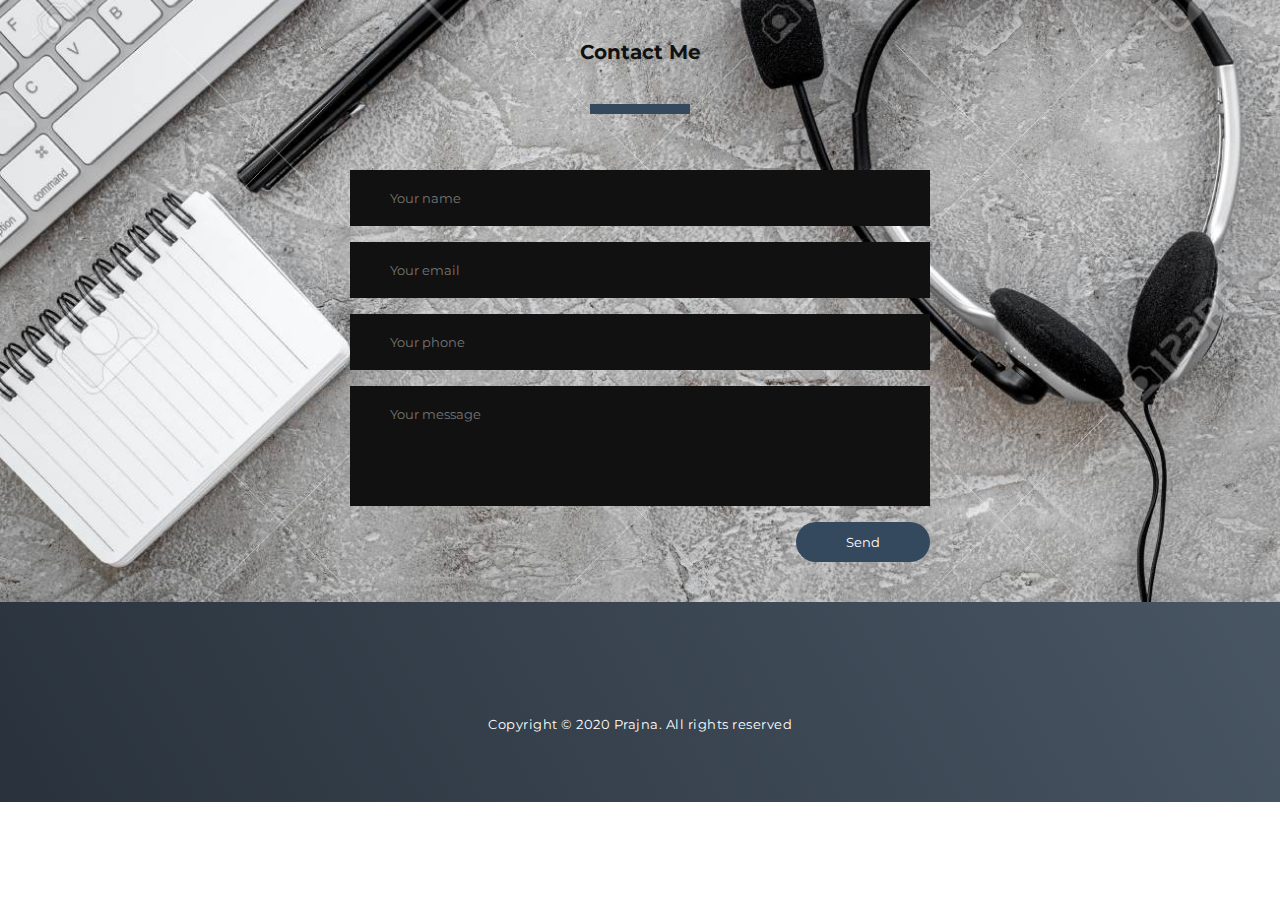
<file: contact-index.html>
<!DOCTYPE html>
<html lang="en" dir="ltr">
  <head>
    <meta charset="utf-8">
    <title></title>
    <link rel="stylesheet" href="style.css">
    <meta name="viewport" content="width=device-width, initial-scale=1">
  </head>
  <body>

<div class="contact-section">

  <h1>Contact Me</h1>
  <div class="border"></div>
  <form class="contact-form" action="index.html" method="post">
    <input type="text" class="contact-form-text" placeholder="Your name">
    <input type="email" class="contact-form-text" placeholder="Your email">
    <input type="text" class="contact-form-text" placeholder="Your phone">
    <textarea class="contact-form-text" placeholder="Your message"></textarea>
    <input type="submit" class="contact-form-btn" value="Send">
    <a href="index.html"></a>
  </form>
</div>
<section id="footer">
  <div class="footer container">
    <p><b>Copyright © 2020 Prajna. All rights reserved</b></p>
  </div>
</section>


  </body>
</html>
</file>
<file: style.css>
@import 'https://fonts.googleapis.com/css?family=Montserrat:300, 400, 700&display=swap';
* {
	padding: 0;
	margin: 0;
	box-sizing: border-box;
}
html {
	font-size: 10px;
	font-family: 'Montserrat', sans-serif;
	scroll-behavior: smooth;
}
a {
	text-decoration: none;
}
.container {
	min-height: 100vh;
	width: 100%;
	display: flex;
	align-items: center;
	justify-content: center;
}
img {
	height: 100%;
	width: 100%;
	object-fit: cover;
}
p {
	color: black;
	font-size: 1.4rem;
	margin-top: 5px;
	line-height: 2.5rem;
	font-weight: 300;
	letter-spacing: .05rem;
}
.section-title {
	font-size: 4rem;
	font-weight: 300;
	color: black;
	margin-bottom: 10px;
	text-transform: uppercase;
	letter-spacing: .2rem;
	text-align: center;
}
.section-title span {
	color: crimson;
}

.cta {
	display: inline-block;
	padding: 10px 30px;
	color: white;
	background-color: transparent;
	border: 2px solid crimson;
	font-size: 2rem;
	text-transform: uppercase;
	letter-spacing: .1rem;
	margin-top: 30px;
	transition: .3s ease;
	transition-property: background-color, color;
}
.cta:hover {
	color: white;
	background-color: crimson;
}
.brand h1 {
	font-size: 3rem;
	text-transform: uppercase;
	color: white;
}
.brand h1 span {
	color: crimson;
}

/* Header section */
#header {
	position: fixed;
	z-index: 1000;
	left: 0;
	top: 0;
	width: 100vw;
	height: auto;
}
#header .header {
	min-height: 8vh;
	background-color: rgba(31, 30, 30, 0.24);
	transition: .3s ease background-color;
}
#header .nav-bar {
	display: flex;
	align-items: center;
	justify-content: space-between;
	width: 100%;
	height: 100%;
	max-width: 1300px;
	padding: 0 10px;
}
#header .nav-list ul {
	list-style: none;
	position: absolute;
	background-color: rgb(31, 30, 30);
	width: 100vw;
	height: 100vh;
	left: 100%;
	top: 0;
	display: flex;
	flex-direction: column;
	justify-content: center;
	align-items: center;
	z-index: 1;
	overflow-x: hidden;
	transition: .5s ease left;
}
#header .nav-list ul.active {
	left: 0%;
}
#header .nav-list ul a {
	font-size: 2.5rem;
	font-weight: 500;
	letter-spacing: .2rem;
	text-decoration: none;
	color: white;
	text-transform: uppercase;
	padding: 20px;
	display: block;
}
#header .nav-list ul a::after {
	content: attr(data-after);
	position: absolute;
	top: 50%;
	left: 50%;
	transform: translate(-50%, -50%) scale(0);
	color: rgba(240, 248, 255, 0.021);
	font-size: 13rem;
	letter-spacing: 50px;
	z-index: -1;
	transition: .3s ease letter-spacing;
}
#header .nav-list ul li:hover a::after {
	transform: translate(-50%, -50%) scale(1);
	letter-spacing: initial;
}
#header .nav-list ul li:hover a {
	color: crimson;
}
#header .hamburger {
	height: 60px;
	width: 60px;
	display: inline-block;
	border: 3px solid white;
	border-radius: 50%;
	position: relative;
	display: flex;
	align-items: center;
	justify-content: center;
	z-index: 100;
	cursor: pointer;
	transform: scale(.8);
	margin-right: 20px;
}
#header .hamburger:after {
	position: absolute;
	content: '';
	height: 100%;
	width: 100%;
	border-radius: 50%;
	border: 3px solid white;
	animation: hamburger_puls 1s ease infinite;
}
#header .hamburger .bar {
	height: 2px;
	width: 30px;
	position: relative;
	background-color: white;
	z-index: -1;
}
#header .hamburger .bar::after,
#header .hamburger .bar::before {
	content: '';
	position: absolute;
	height: 100%;
	width: 100%;
	left: 0;
	background-color: white;
	transition: .3s ease;
	transition-property: top, bottom;
}
#header .hamburger .bar::after {
	top: 8px;
}
#header .hamburger .bar::before {
	bottom: 8px;
}
#header .hamburger.active .bar::before {
	bottom: 0;
}
#header .hamburger.active .bar::after {
	top: 0;
}
/* End Header section */

/* Hero Section */
#hero {
	background-image: url(bg.jpg);
	background-size: cover;
	background-position: top center;
	position: relative;
	z-index: 1;
}
#hero::after {
	content: '';
	position: absolute;
	left: 0;
	top: 0;
	height: 100%;
	width: 100%;
	background-color: black;
	opacity: .7;
	z-index: -1;
}
#hero .hero {
	max-width: 1200px;
	margin: 0 auto;
	padding: 0 50px;
	justify-content: flex-start;
}
#hero h1 {
	display: block;
	width: fit-content;
	font-size: 4rem;
	position: relative;
	color: transparent;
	animation: text_reveal .5s ease forwards;
	animation-delay: 1s;
}
#hero h1:nth-child(1) {
	animation-delay: 1s;
}
#hero h1:nth-child(2) {
	animation-delay: 2s;
}
#hero h1:nth-child(3) {
	animation: text_reveal_name .5s ease forwards;
	animation-delay: 3s;
}
#hero h1 span {
	position: absolute;
	top: 0;
	left: 0;
	height: 100%;
	width: 0;
	background-color: crimson;
	animation: text_reveal_box 1s ease;
	animation-delay: .5s;
}
#hero h1:nth-child(1) span {
	animation-delay: .5s;
}
#hero h1:nth-child(2) span {
	animation-delay: 1.5s;
}
#hero h1:nth-child(3) span {
	animation-delay: 2.5s;
}

/* End Hero Section */

/* skills Section */
#skills .skills {
	flex-direction: column;
	text-align: center;
	max-width: 1500px;
	margin: 0 auto;
	padding: 100px 0;
}
#skills .service-top {
	max-width: 500px;
	margin: 0 auto;
}
#skills .service-bottom {
	display: flex;
	align-items: center;
	justify-content: center;
	flex-wrap: wrap;
	margin-top: 50px;
}
#skills .service-item {
	flex-basis: 80%;
	display: flex;
	align-items: flex-start;
	justify-content: center;
	flex-direction: column;
	padding: 30px;
	border-radius: 10px;
	background-image: url(./img/img-1.png);
	background-size: cover;
	margin: 10px 5%;
	position: relative;
	z-index: 1;
	overflow: hidden;
}
#skills .service-item::after {
	content: '';
	position: absolute;
	left: 0;
	top: 0;
	height: 100%;
	width: 100%;
	background-image: linear-gradient(60deg, #29323c 0%, #485563 100%);
	opacity: .9;
	z-index: -1;
}
#skills .service-bottom .icon {
	height: 80px;
	width: 80px;
	margin-bottom: 20px;
}
#skills .service-item h2 {
	font-size: 2rem;
	color: white;
	margin-bottom: 10px;
	text-transform: uppercase;
}
#skills .service-item p {
	color: white;
	text-align: left;
}
/* End skills Section */

/* qualification section */
#qualification .qualification {
	flex-direction: column;
	max-width: 1200px;
	margin: 0 auto;
	padding: 100px 0;
}
#qualification .qualification-header h1 {
	margin-bottom: 50px;
}
#qualification .all-qualification {
	display: flex;
	align-items: center;
	justify-content: center;
	flex-direction: row;
}
#qualification .project-item {
	display: flex;
	align-items: center;
	justify-content: center;
	flex-direction: column;
	width: 80%;
	margin: 20px auto;
	overflow: hidden;
	border-radius: 10px;
}
#qualification .project-info {
	padding: 30px;
	flex-basis: 50%;
	height: 100%;
	display: flex;
	align-items: flex-start;
	justify-content: center;
	flex-direction: column;
	background-image: linear-gradient(60deg, #29323c 0%, #485563 100%);
	color: white;
}
#qualification .project-info h1 {
	font-size: 4rem;
	font-weight: 500;
}
#qualification .project-info h2 {
	font-size: 1.8rem;
	font-weight: 500;
	margin-top: 10px;
}
#qualification .project-info p {
	color: white;
}
#qualification .project-img {
	flex-basis: 50%;
	height: 300px;
	overflow: hidden;
	position: relative;
}
#qualification .project-img:after {
	content: '';
	position: absolute;
	left: 0;
	top: 0;
	height: 100%;
	width: 100%;
	background-image: linear-gradient(60deg, #29323c 0%, #485563 100%);
	opacity: .7;
}
#qualification .project-img img {
	transition: .3s ease transform;
}
#qualification .project-item:hover .project-img img {
	transform: scale(1.1);
}
/* End qualification section */

/* About Section */
#about .about {
	flex-direction: column-reverse;
	text-align: center;
	max-width: 1200px;
	margin: 0 auto;
	padding: 100px 20px;
}
#about .col-left {
	width: 250px;
	height: 360px;
}
#about .col-right {
	width: 100%;
}
#about .col-right h2 {
	font-size: 1.8rem;
	font-weight: 500;
	letter-spacing: .2rem;
	margin-bottom: 10px;
}
#about .col-right p {
	margin-bottom: 20px;
}
#about .col-right .cta {
	color: black;
	margin-bottom: 50px;
	padding: 10px 20px;
	font-size: 2rem;
}
#about .col-left .about-img {
	height: 100%;
	width: 100%;
	position: relative;
	border: 10px solid white;
}
#about .col-left .about-img::after {
	content: '';
	position: absolute;
	left: -33px;
	top: 19px;
	height: 98%;
	width: 98%;
	border: 7px solid crimson;
	z-index: -1;
}
/* End About Section */

/* contact Section */
#contact .contact {
	flex-direction: column;
	max-width: 1200px;
	margin: 0 auto;
}
#contact .contact-items {
	width: 400px;
}
#contact .contact-item {
	width: 80%;
	padding: 20px;
	text-align: center;
	border-radius: 10px;
	padding: 30px;
	margin: 30px;
	display: flex;
	justify-content: center;
	align-items: center;
	flex-direction: column;
	box-shadow: 0px 0px 18px 0 #0000002c;
	transition: .3s ease box-shadow;
}
#contact .contact-item:hover {
	box-shadow: 0px 0px 5px 0 #0000002c;
}
#contact .icon {
	width: 70px;
	margin: 0 auto;
	margin-bottom: 10px;
}
#contact .contact-info h1 {
	font-size: 2.5rem;
	font-weight: 500;
	margin-bottom: 5px;
}
#contact .contact-info h2 {
	font-size: 1.3rem;
	line-height: 2rem;
	font-weight: 500;
}
/*End contact Section */

/* Footer */
#footer {
	background-image: linear-gradient(60deg, #29323c 0%, #485563 100%);
}
#footer .footer {
	min-height: 200px;
	flex-direction: column;
	padding-top: 50px;
	padding-bottom: 10px;
}
#footer h2 {
	color: white;
	font-weight: 500;
	font-size: 1.8rem;
	letter-spacing: .1rem;
	margin-top: 10px;
	margin-bottom: 10px;
}
#footer .social-icon {
	display: flex;
	margin-bottom: 30px;
}
#footer .social-item {
	height: 50px;
	width: 50px;
	margin: 0 5px;
}
#footer .social-item img {
	filter: grayscale(1);
	transition: .3s ease filter;
}
#footer .social-item:hover img {
	filter: grayscale(0);
}
#footer p {
	color: white;
	font-size: 1.3rem;
}
/* End Footer */

/* Keyframes */
@keyframes hamburger_puls {
	0% {
		opacity: 1;
		transform: scale(1);
	}
	100% {
		opacity: 0;
		transform: scale(1.4);
	}
}
@keyframes text_reveal_box {
	50% {
		width: 100%;
		left: 0;
	}
	100% {
		width: 0;
		left: 100%;
	}
}
@keyframes text_reveal {
	100% {
		color: white;
	}
}
@keyframes text_reveal_name {
	100% {
		color: crimson;
		font-weight: 500;
	}
}
/* End Keyframes */

/* Media Query For Tablet */
@media only screen and (min-width: 768px) {
	.cta {
		font-size: 2.5rem;
		padding: 20px 60px;
	}
	h1.section-title {
		font-size: 6rem;
	}

	/* Hero */
	#hero h1 {
		font-size: 7rem;
	}
	/* End Hero */

	/* skills Section */
	#skills .service-bottom .service-item {
		flex-basis: 45%;
		margin: 2.5%;
	}
	/* End skills Section */

	/* Project */
	#qualification .project-item {
		flex-direction: row;
	}
	#qualification .project-item:nth-child(even) {
		flex-direction: row-reverse;
	}
	#qualification .project-item {
		height: 400px;
		margin: 0;
		width: 100%;
		border-radius: 0;
	}
	#qualification .all-qualification .project-info {
		height: 100%;
	}
	#qualification .all-qualification .project-img {
		height: 100%;
	}
	/* End Project */

	/* About */
	#about .about {
		flex-direction: row;
	}
	#about .col-left {
		width: 500px;
		height: 500x;
		padding-left: 60px;
	}
	#about .about .col-left .about-img::after {
		left: -45px;
		top: 34px;
		height: 98%;
		width: 98%;
		border: 10px solid crimson;
	}
	#about .col-right {
		text-align: left;
		padding: 30px;
	}
	#about .col-right h1 {
		text-align: left;
	}
	/* End About */

	/* contact  */
	#contact .contact {
		flex-direction: column;
		padding: 100px 0;
		align-items: center;
		justify-content: center;
		min-width: 20vh;
	}
	#contact .contact-items {
		width: 100%;
		display: flex;
		flex-direction: row;
		justify-content: space-evenly;
		margin: 0;
	}
	#contact .contact-item {
		width: 30%;
		margin: 0;
		flex-direction: row;
	}
	#contact .contact-item .icon {
		height: 100px;
		width: 100px;
	}
	#contact .contact-item .icon img {
		object-fit: contain;
	}
	#contact .contact-item .contact-info {
		width: 100%;
		text-align: left;
		padding-left: 20px;
	}
	/* End contact  */
}
/* End Media Query For Tablet */

/* Media Query For Desktop */
@media only screen and (min-width: 1200px) {
	/* header */
	#header .hamburger {
		display: none;
	}
	#header .nav-list ul {
		position: initial;
		display: block;
		height: auto;
		width: fit-content;
		background-color: transparent;
	}
	#header .nav-list ul li {
		display: inline-block;
	}
	#header .nav-list ul li a {
		font-size: 1.8rem;
	}
	#header .nav-list ul a:after {
		display: none;
	}
	/* End header */

	#skills .service-bottom .service-item {
		flex-basis: 22%;
		margin: 1.5%;
	}
}
/* End  Media Query For Desktop */


*{
  margin: 0;
  padding: 0;
  font-family: "montserrat",sans-serif;
}
.contact-section{
  background: url(bg1.jpg) no-repeat center;
  background-size: cover;
  padding: 40px 0;
}
.contact-section h1{
  text-align: center;
  color: #111;
}
.border{
  width: 100px;
  height: 10px;
  background: #34495e;
  margin: 40px auto;
}

.contact-form{
  max-width: 600px;
  margin: auto;
  padding: 0 10px;
  overflow: hidden;
}

.contact-form-text{
  display: block;
  width: 100%;
  box-sizing: border-box;
  margin: 16px 0;
  border: 0;
  background: #111;
  padding: 20px 40px;
  outline: none;
  color: #ddd;
  transition: 0.5s;
}
.contact-form-text:focus{
  box-shadow: 0 0 10px 4px #34495e;
}
textarea.contact-form-text{
  resize: none;
  height: 120px;
}
.contact-form-btn{
  float: right;
  border: 0;
  background: #34495e;
  color: #fff;
  padding: 12px 50px;
  border-radius: 20px;
  cursor: pointer;
  transition: 0.5s;
}
.contact-form-btn:hover{
  background: #2980b9;
}
</file>
